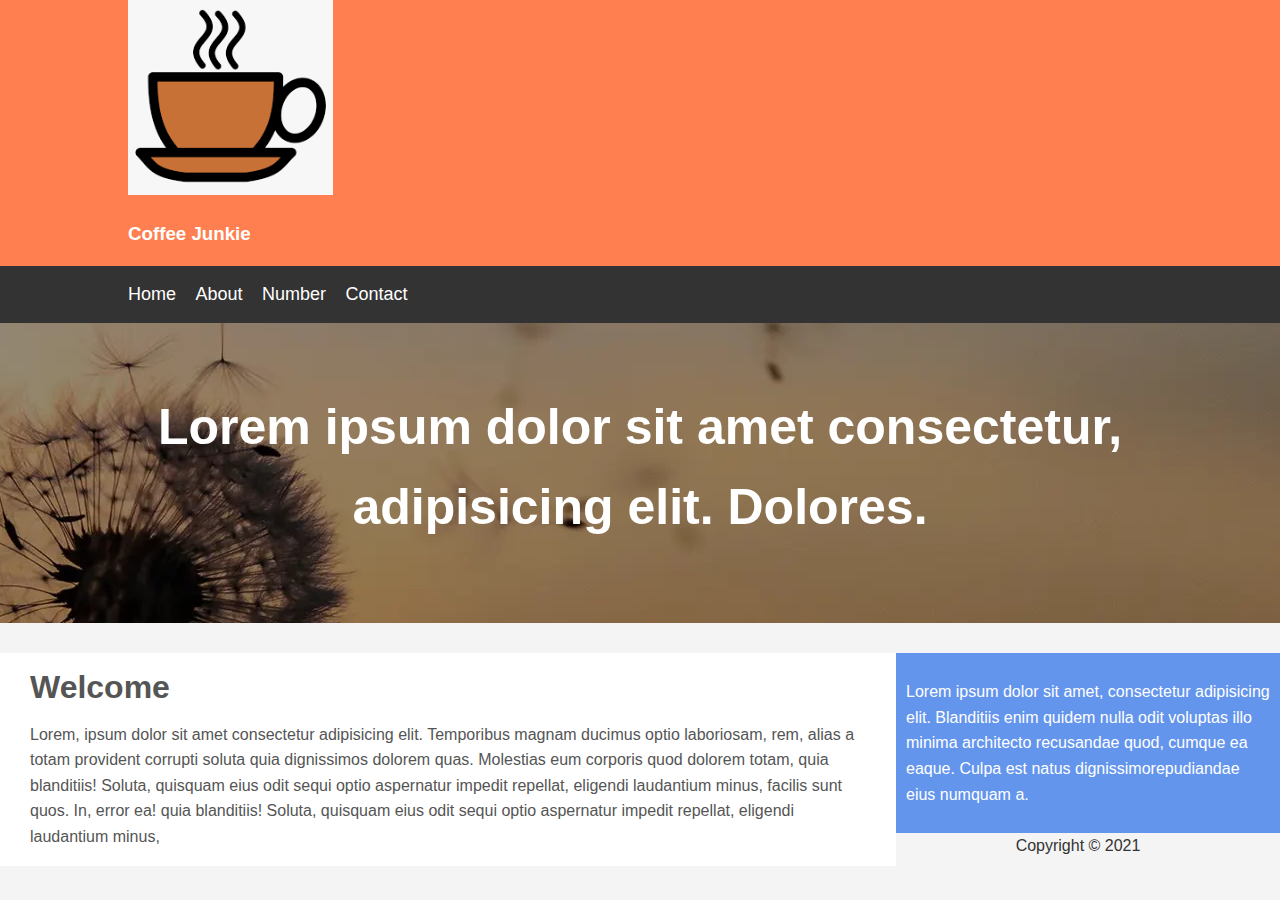
<file: index.html>
<!DOCTYPE html>
<html lang="en">
    <head>
        <meta charset="UTF-8">
        <meta http-equiv="X-UA-Compatible" content="IE=edge">
        <meta name="viewport" content="width=device-width, initial-scale=1.0">
        <title>Coffee Junkie</title>
        <link rel="stylesheet" href="./css/styles.css">
    </head>
    <body>
       <!---  -->

        <header id="main-header">
            <div class="container">
                <img width="20%" src="./images/logo.png" id="logo" alt="coffee logo">
                <h3>Coffee Junkie</h3>
            </div>
        </header>
        <nav id="navbar">
            <div class="container">
                <ul>
                    <li><a href="index.html">Home</a></li>
                    <li><a href="about.html">About</a></li>
                    <li><a href="numbers.html">Number</a></li>
                    <li><a href="contact.html">Contact</a></li>
                </ul>
            </div>

        </nav>
       
        <section id="showcase">
            <div class="container">
                <h1>Lorem ipsum dolor sit amet consectetur, adipisicing elit. Dolores.</h1>
            </div>

        </section>
        <div id="container">

       
            <section id="main">
            <h1>Welcome</h1>
            <p>Lorem, ipsum dolor sit amet consectetur adipisicing elit. Temporibus magnam ducimus optio laboriosam, rem, alias a totam provident corrupti soluta quia dignissimos dolorem quas. Molestias eum corporis quod dolorem totam, quia blanditiis! Soluta, quisquam eius odit sequi optio aspernatur impedit repellat, eligendi laudantium minus, facilis sunt quos. In, error ea! quia blanditiis! Soluta, quisquam eius odit sequi optio aspernatur impedit repellat, eligendi laudantium minus,</p>

            </section>
            <aside id="sidebar">
            <p>Lorem ipsum dolor sit amet, consectetur adipisicing elit. Blanditiis enim quidem nulla odit voluptas illo minima architecto recusandae quod, cumque ea eaque. Culpa est natus dignissimorepudiandae eius numquam a.</p>

            </aside>
        </div>

        <footer id="main-footer">
            <p> Copyright &copy; 2021 </p>

        </footer>
                
     
    </body>
</html>
</file>
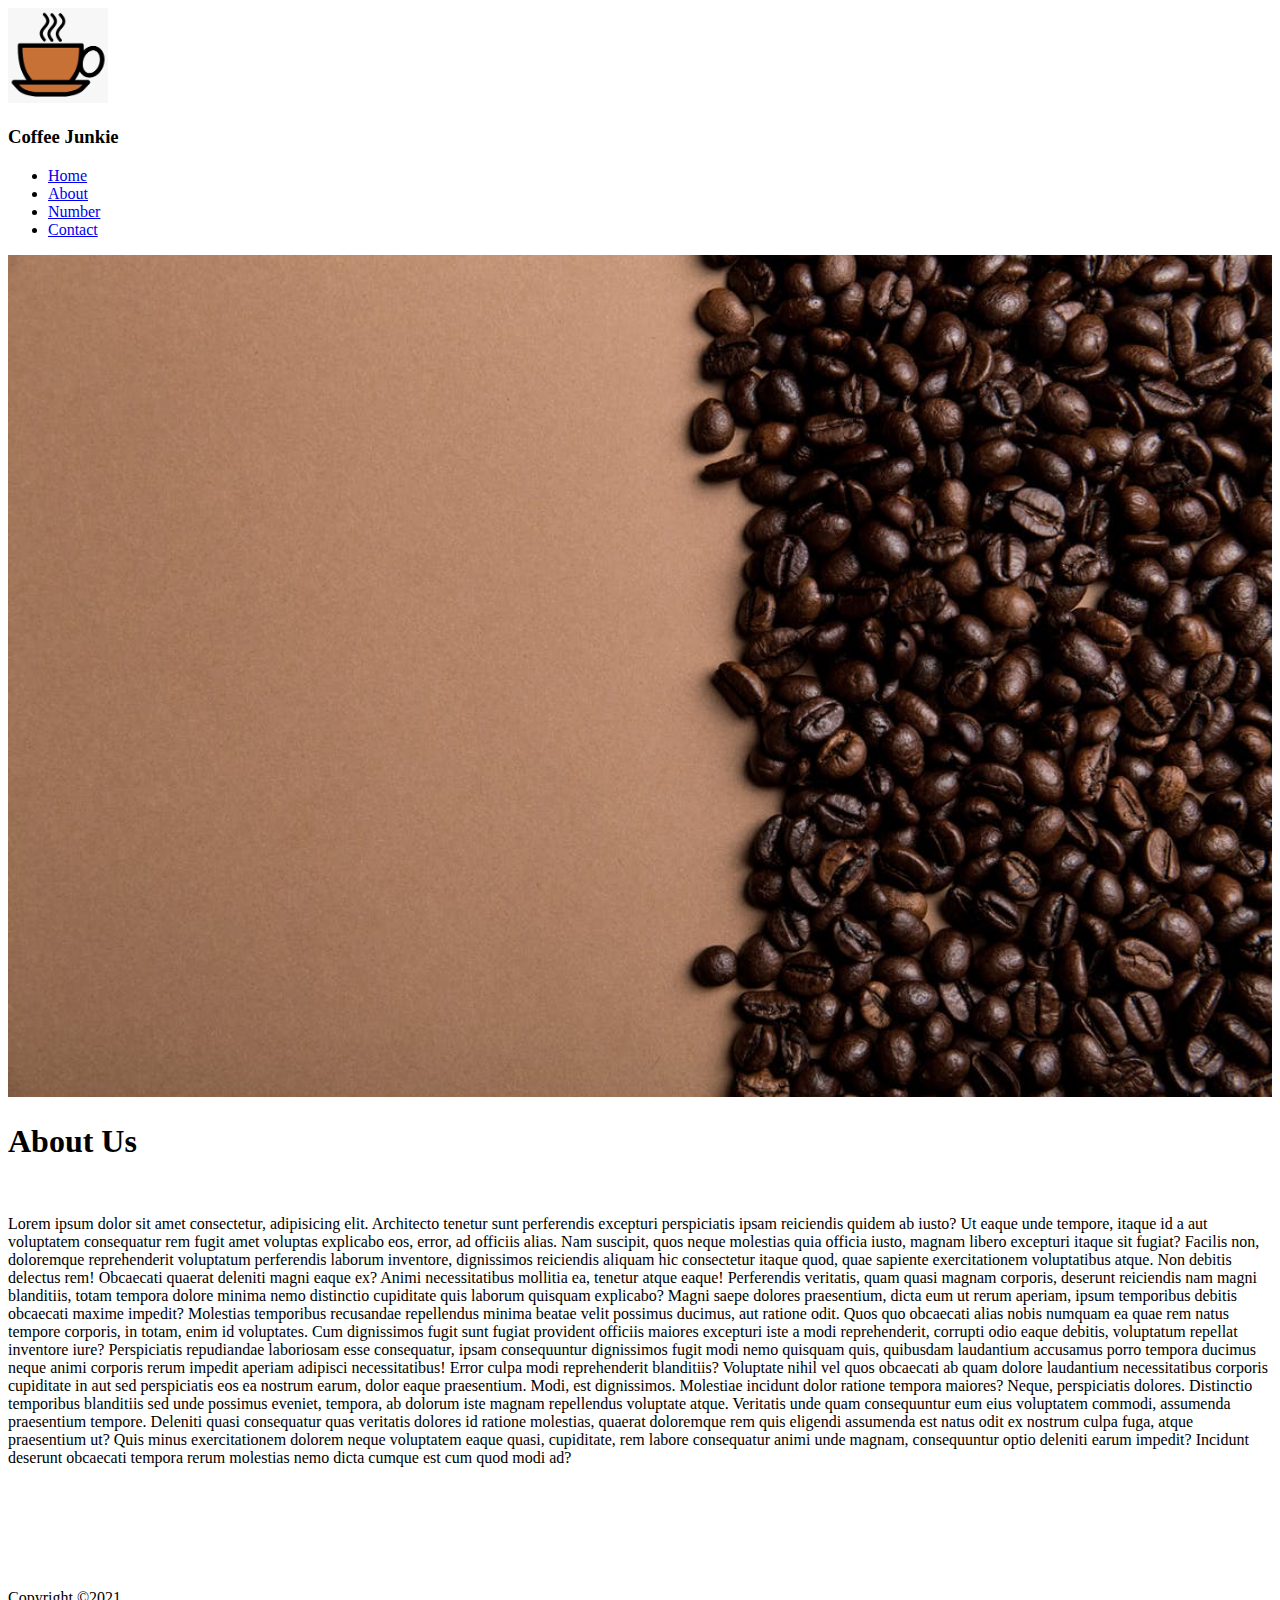
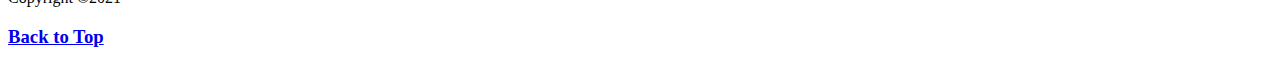
<file: about.html>
<!DOCTYPE html>
<html lang="en">
<head>
    <meta charset="UTF-8">
    <meta http-equiv="X-UA-Compatible" content="IE=edge">
    <meta name="viewport" content="width=device-width, initial-scale=1.0">
    <title>About</title>
</head>
<body>
    <img width="100" src="./images/logo.png" id="logo" alt="coffee logo">
    <h3>Coffee Junkie</h3>
    <ul>
        <li><a href="index.html">Home</a></li>
        <li><a href="about.html">About</a></li>
        <li><a href="numbers.html">Number</a></li>
        <li><a href="contact.html">Contact</a></li>
    </ul>

    <img src="./images/background.jpeg" width="100%" alt="Coffee beans">
    <br>
    <h1>About Us</h1>
      <br>
      <p>Lorem ipsum dolor sit amet consectetur, adipisicing elit. Architecto tenetur sunt perferendis excepturi perspiciatis ipsam reiciendis quidem ab iusto? Ut eaque unde tempore, itaque id a aut voluptatem consequatur rem fugit amet voluptas explicabo eos, error, ad officiis alias. Nam suscipit, quos neque molestias quia officia iusto, magnam libero excepturi itaque sit fugiat? Facilis non, doloremque reprehenderit voluptatum perferendis laborum inventore, dignissimos reiciendis aliquam hic consectetur itaque quod, quae sapiente exercitationem voluptatibus atque. Non debitis delectus rem! Obcaecati quaerat deleniti magni eaque ex? Animi necessitatibus mollitia ea, tenetur atque eaque! Perferendis veritatis, quam quasi magnam corporis, deserunt reiciendis nam magni blanditiis, totam tempora dolore minima nemo distinctio cupiditate quis laborum quisquam explicabo? Magni saepe dolores praesentium, dicta eum ut rerum aperiam, ipsum temporibus debitis obcaecati maxime impedit? Molestias temporibus recusandae repellendus minima beatae velit possimus ducimus, aut ratione odit. Quos quo obcaecati alias nobis numquam ea quae rem natus tempore corporis, in totam, enim id voluptates. Cum dignissimos fugit sunt fugiat provident officiis maiores excepturi iste a modi reprehenderit, corrupti odio eaque debitis, voluptatum repellat inventore iure? Perspiciatis repudiandae laboriosam esse consequatur, ipsam consequuntur dignissimos fugit modi nemo quisquam quis, quibusdam laudantium accusamus porro tempora ducimus neque animi corporis rerum impedit aperiam adipisci necessitatibus! Error culpa modi reprehenderit blanditiis? Voluptate nihil vel quos obcaecati ab quam dolore laudantium necessitatibus corporis cupiditate in aut sed perspiciatis eos ea nostrum earum, dolor eaque praesentium. Modi, est dignissimos. Molestiae incidunt dolor ratione tempora maiores? Neque, perspiciatis dolores. Distinctio temporibus blanditiis sed unde possimus eveniet, tempora, ab dolorum iste magnam repellendus voluptate atque. Veritatis unde quam consequuntur eum eius voluptatem commodi, assumenda praesentium tempore. Deleniti quasi consequatur quas veritatis dolores id ratione molestias, quaerat doloremque rem quis eligendi assumenda est natus odit ex nostrum culpa fuga, atque praesentium ut? Quis minus exercitationem dolorem neque voluptatem eaque quasi, cupiditate, rem labore consequatur animi unde magnam, consequuntur optio deleniti earum impedit? Incidunt deserunt obcaecati tempora rerum molestias nemo dicta cumque est  cum quod modi ad?</p>
      <br>
      <br>
      <br>
      <br>
      <br>
      <p>Copyright &copy;2021</p>
      <h3><a href="#logo">Back to Top</a></h3>

</body>
</html>
</file>
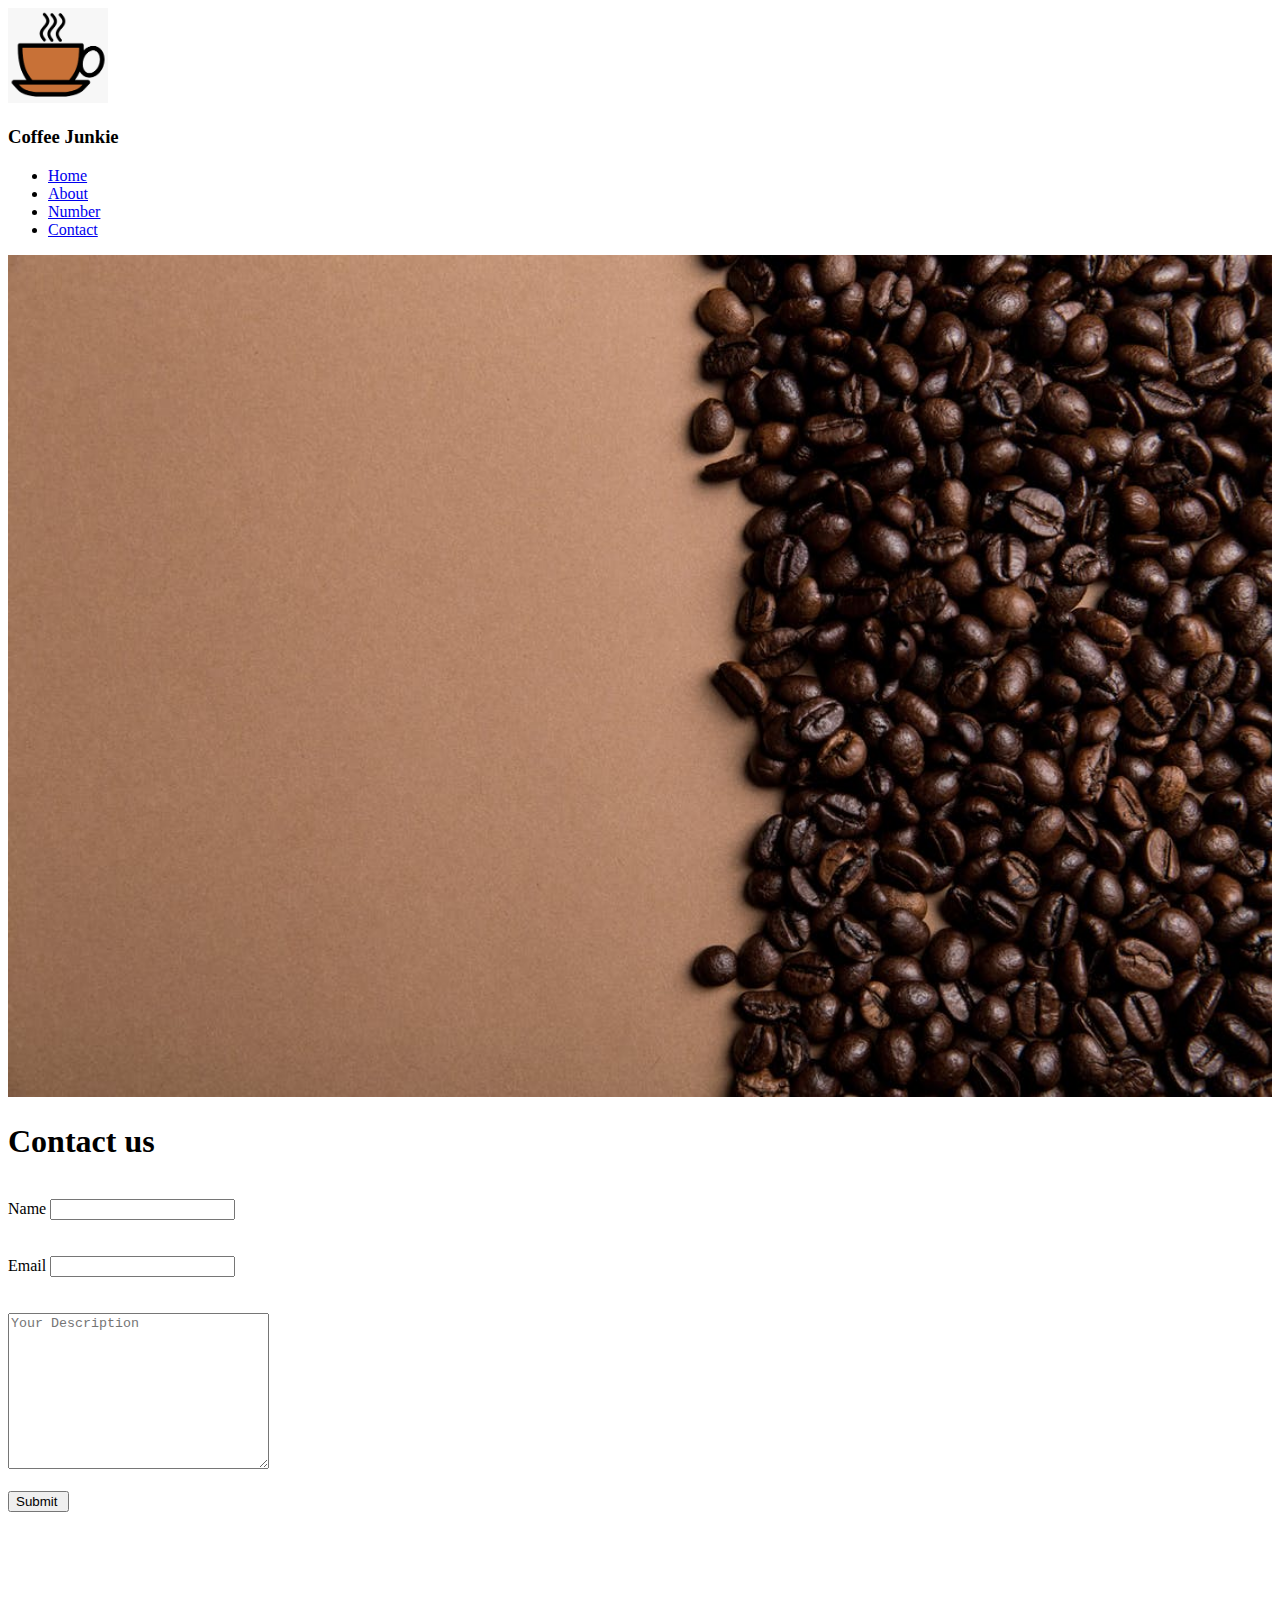
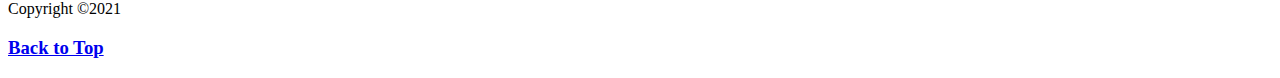
<file: contact.html>
<!DOCTYPE html>
<html lang="en">
<head>
    <meta charset="UTF-8">
    <meta http-equiv="X-UA-Compatible" content="IE=edge">
    <meta name="viewport" content="width=device-width, initial-scale=1.0">
    <title>Contact</title>
    
</head>
<body>
    <img width="100" src="./images/logo.png" id="logo" alt="coffee logo">
    <h3>Coffee Junkie</h3>
    <ul>
        <li><a href="index.html">Home</a></li>
        <li><a href="about.html">About</a></li>
        <li><a href="numbers.html">Number</a></li>
        <li><a href="contact.html">Contact</a></li>
    </ul>

    <img src="./images/background.jpeg" width="100%" alt="Coffee beans">
    <br>


    <h1>Contact us</h1>
      <br>

      <form action="" class="my-form">
          <!-- name -->
            <div class="form-group">
          <label for="name">Name</label>
          <input type="text" name="name" id="name"/>
            </div>
          <br>
          <br>
          <!-- email -->
            <div class="form-group">
          <label for="email">Email</label>
          <input type="email" name="email" id="email">
            </div>
          <br>
          <br>
          <!-- description -->
            <div class="form-group">
          <textarea name="description" id="" cols="30" rows="10" placeholder="Your Description"></textarea>
            </div>
          <br>
          <input class="button" type="submit" name="submit" id="" value="Submit ">
      </form>
      
      <br>
      <br>
      <br>
      <br>
      <p>Copyright &copy;2021</p>
      <h3><a href="#logo">Back to Top</a></h3>

</body>
</html>
</file>
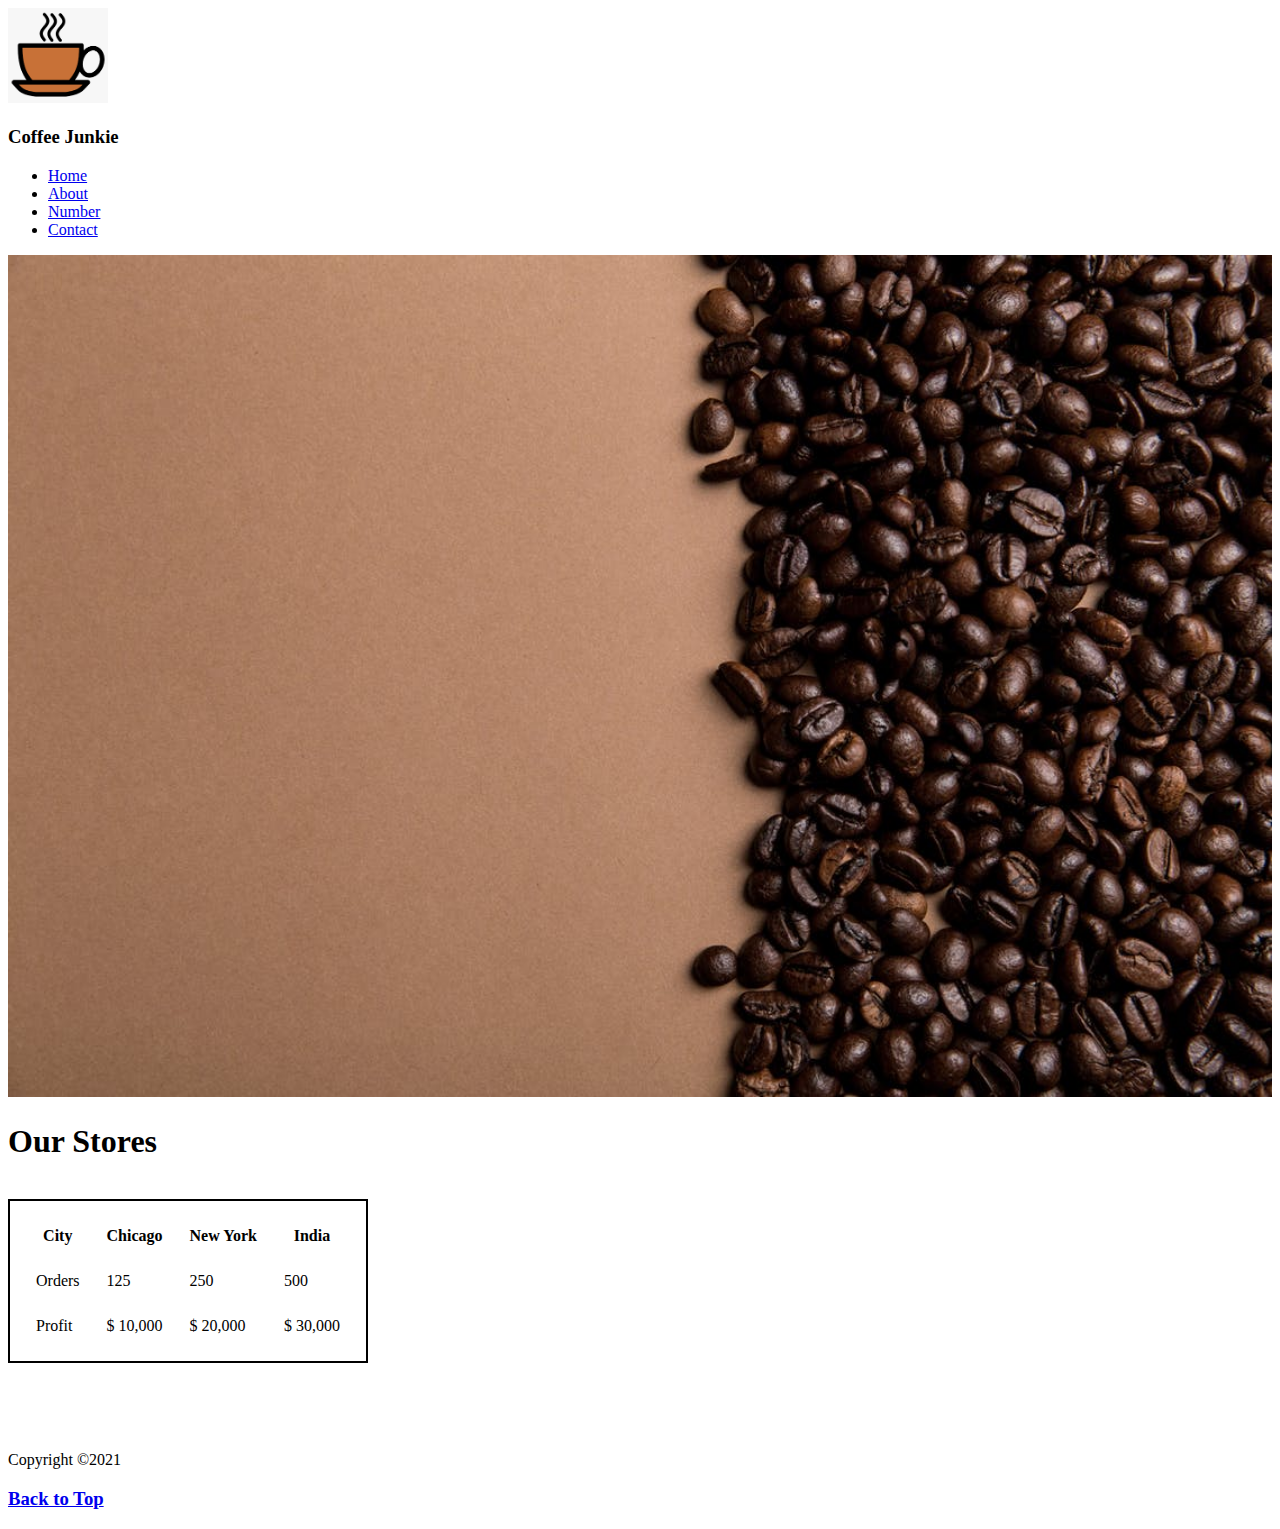
<file: numbers.html>
<!DOCTYPE html>
<html lang="en">
<head>
    <meta charset="UTF-8">
    <meta http-equiv="X-UA-Compatible" content="IE=edge">
    <meta name="viewport" content="width=device-width, initial-scale=1.0">
    <title>Numbers</title>
</head>
<body>
    <img width="100" src="./images/logo.png" id="logo" alt="coffee logo">
    <h3>Coffee Junkie</h3>
    <ul>
        <li><a href="index.html">Home</a></li>
        <li><a href="about.html">About</a></li>
        <li><a href="numbers.html">Number</a></li>
        <li><a href="contact.html">Contact</a></li>
    </ul>

    <img src="./images/background.jpeg" width="100%" alt="Coffee beans">
    <br>
    <h1>Our Stores</h1>
      <br>
      <table style="border: 2px solid black; border-spacing: 25px;">
          <!-- City -->
          <tr>
              <th>City</th>
              <th>Chicago</th>
              <th>New York</th>
              <th>India</th>
          </tr>
          <!-- end of city -->
          <!-- orders -->
          <tr>
              <td>Orders</td>
              <td>125</td>
              <td>250</td>
              <td>500</td>
          </tr>
          <!-- Profits -->
          <tr>
            <td>Profit</td>
            <td>$  10,000</td>
            <td>$ 20,000</td>
            <td>$ 30,000</td>
        </tr>
        <!-- end of profits -->

      </table>
      
      <br>
      <br>
      <br>
      <br>
      <p>Copyright &copy;2021</p>
      <h3><a href="#logo">Back to Top</a></h3>

</body>
</html>
</file>
<file: css/styles.css>
body {
  background-color: #f4f4f4;
  color: #555;
  font-family: Arial, Helvetica, sans-serif;
  font-size: 16px;
  line-height: 1.6em;
  margin: 0;
}

.container {
  width: 80%;
  margin: auto;
  overflow: hidden;
}

#main-header {
  background-color: coral;
  color: #fff;
}

#navbar {
  background-color: #333;
  color: #fff;
}
#navbar ul {
  padding: 0;
  list-style: none;
}

#navbar li {
  display: inline;
}
#navbar a {
  color: #fff;
  text-decoration: none;
  font-size: 18px;
  padding-right: 15px;
}

#showcase {
  background-image: url(../images/bg-image.jpg);
  background-position: center;
  background-repeat: initial;
  min-height: 300px;
  margin-bottom: 30px;
  text-align: center;
}

#showcase h1 {
  color: #fff;
  font-size: 50px;
  line-height: 1.6em;
  padding-top: 30px;
}

#main {
  background: #fff;
  float: left;
  width: 70%;
  padding: 0 30px;
  box-sizing: border-box;
}

#sidebar {
  float: right;
  width: 30%;
  background: cornflowerblue;
  color: #fff;
  padding: 10px;
  box-sizing: border-box;
}

#main-footer {
  background: ;
  color: #333;
  text-align: center;
  padding: 20px;
  margin-top: 40px;
}

@media (max-width: 600px) {
  #main {
    width: 100%;
    float: none;
  }

  #sidebar {
    width: 100%;
    float: none;
  }
}
</file>
